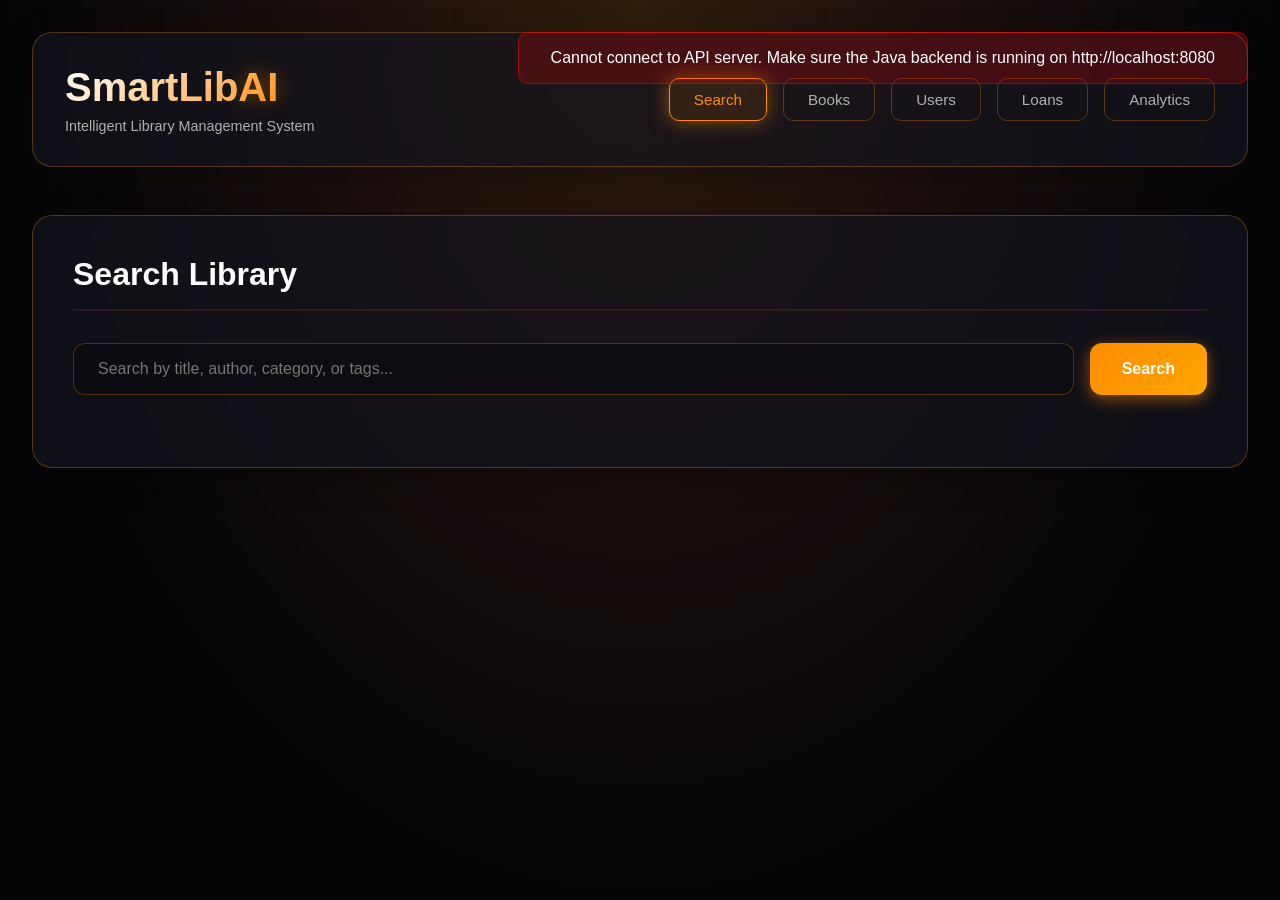
<file: index.html>
<!DOCTYPE html>
<html lang="en">
<head>
    <meta charset="UTF-8">
    <meta name="viewport" content="width=device-width, initial-scale=1.0">
    <title>SmartLib AI - Intelligent Library Management</title>
    <link rel="stylesheet" href="styles.css">
</head>
<body>
    <div class="background-gradient"></div>
    
    <div class="container">
        <!-- Header -->
        <header class="header">
            <div class="logo">
                <h1>SmartLib<span class="ai-text">AI</span></h1>
                <p class="tagline">Intelligent Library Management System</p>
            </div>
            <nav class="nav-menu">
                <button class="nav-btn active" data-section="search">Search</button>
                <button class="nav-btn" data-section="books">Books</button>
                <button class="nav-btn" data-section="users">Users</button>
                <button class="nav-btn" data-section="loans">Loans</button>
                <button class="nav-btn" data-section="analytics">Analytics</button>
            </nav>
        </header>

        <!-- Main Content -->
        <main class="main-content">
            <!-- Search Section -->
            <section id="search" class="content-section active">
                <div class="panel">
                    <h2>Search Library</h2>
                    <div class="search-container">
                        <input type="text" id="searchInput" class="search-input" placeholder="Search by title, author, category, or tags...">
                        <button class="btn-primary" id="searchBtn">Search</button>
                    </div>
                    <div id="searchResults" class="results-container"></div>
                </div>
            </section>

            <!-- Books Section -->
            <section id="books" class="content-section">
                <div class="panel">
                    <div class="panel-header">
                        <h2>Book Management</h2>
                        <button class="btn-secondary" id="addBookBtn">+ Add Book</button>
                    </div>
                    
                    <div class="books-grid" id="booksGrid"></div>
                </div>
            </section>

            <!-- Users Section -->
            <section id="users" class="content-section">
                <div class="panel">
                    <div class="panel-header">
                        <h2>User Management</h2>
                        <button class="btn-secondary" id="addUserBtn">+ Add User</button>
                    </div>
                    
                    <div class="users-list" id="usersList"></div>
                </div>
            </section>

            <!-- Loans Section -->
            <section id="loans" class="content-section">
                <div class="panel">
                    <h2>Loan Management</h2>
                    <div class="loan-actions">
                        <div class="action-card">
                            <h3>Borrow Book</h3>
                            <input type="text" id="borrowUserId" placeholder="User ID">
                            <input type="text" id="borrowBookId" placeholder="Book ID or Barcode">
                            <button class="btn-primary" id="borrowBtn">Borrow</button>
                        </div>
                        <div class="action-card">
                            <h3>Return Book</h3>
                            <p class="help-text">Enter Loan ID from the list below, or click "Return Book" button on any active loan</p>
                            <input type="text" id="returnLoanId" placeholder="Loan ID">
                            <button class="btn-primary" id="returnBtn">Return</button>
                        </div>
                    </div>
                    <div class="loans-section-header">
                        <h3>Active Loans</h3>
                        <p class="help-text">Each loan shows its Loan ID. Use the ID to return the book, or click the "Return Book" button directly.</p>
                    </div>
                    <div id="loansList" class="loans-list"></div>
                </div>
            </section>

            <!-- Analytics Section -->
            <section id="analytics" class="content-section">
                <div class="panel">
                    <h2>Analytics Dashboard</h2>
                    <div class="stats-grid">
                        <div class="stat-card">
                            <div class="stat-icon">📚</div>
                            <div class="stat-value" id="totalBooks">0</div>
                            <div class="stat-label">Total Books</div>
                        </div>
                        <div class="stat-card">
                            <div class="stat-icon">✓</div>
                            <div class="stat-value" id="availableBooks">0</div>
                            <div class="stat-label">Available</div>
                        </div>
                        <div class="stat-card">
                            <div class="stat-icon">👥</div>
                            <div class="stat-value" id="totalUsers">0</div>
                            <div class="stat-label">Total Users</div>
                        </div>
                        <div class="stat-card">
                            <div class="stat-icon">📖</div>
                            <div class="stat-value" id="activeLoans">0</div>
                            <div class="stat-label">Active Loans</div>
                        </div>
                        <div class="stat-card">
                            <div class="stat-icon">⚠️</div>
                            <div class="stat-value" id="overdueLoans">0</div>
                            <div class="stat-label">Overdue</div>
                        </div>
                        <div class="stat-card">
                            <div class="stat-icon">🔥</div>
                            <div class="stat-value" id="totalLoans">0</div>
                            <div class="stat-label">Total Loans</div>
                        </div>
                    </div>
                    <div class="popular-books">
                        <h3>Most Popular Books</h3>
                        <div id="popularBooksList" class="popular-list"></div>
                    </div>
                </div>
            </section>
        </main>
    </div>

    <!-- Modals -->
    <div id="addBookModal" class="modal">
        <div class="modal-content">
            <span class="close">&times;</span>
            <h2>Add New Book</h2>
            <form id="addBookForm">
                <input type="text" id="bookId" placeholder="Book ID" required>
                <input type="text" id="bookTitle" placeholder="Title" required>
                <input type="text" id="bookAuthor" placeholder="Author" required>
                <input type="text" id="bookIsbn" placeholder="ISBN" required>
                <input type="text" id="bookBarcode" placeholder="Barcode">
                <input type="text" id="bookCategory" placeholder="Category">
                <textarea id="bookDescription" placeholder="Description"></textarea>
                <input type="text" id="bookTags" placeholder="Tags (comma-separated)">
                <button type="submit" class="btn-primary">Add Book</button>
            </form>
        </div>
    </div>

    <div id="addUserModal" class="modal">
        <div class="modal-content">
            <span class="close">&times;</span>
            <h2>Add New User</h2>
            <form id="addUserForm">
                <input type="text" id="userId" placeholder="User ID" required>
                <input type="text" id="userName" placeholder="Name" required>
                <input type="email" id="userEmail" placeholder="Email" required>
                <input type="text" id="userPhone" placeholder="Phone Number">
                <button type="submit" class="btn-primary">Add User</button>
            </form>
        </div>
    </div>

    <script src="api-client.js"></script>
    <script src="script.js"></script>
</body>
</html>
</file>
<file: styles.css>
* {
    margin: 0;
    padding: 0;
    box-sizing: border-box;
}

:root {
    --bg-dark: #0a0a0f;
    --bg-darker: #050508;
    --panel-bg: rgba(20, 20, 30, 0.7);
    --panel-border: rgba(255, 140, 0, 0.3);
    --text-primary: #ffffff;
    --text-secondary: #b0b0b0;
    --orange-primary: #ff8c00;
    --orange-glow: rgba(255, 140, 0, 0.5);
    --orange-fade: rgba(255, 140, 0, 0.1);
    --orange-bright: #ffa500;
}

body {
    font-family: -apple-system, BlinkMacSystemFont, 'Segoe UI', Roboto, Oxygen, Ubuntu, Cantarell, sans-serif;
    background: var(--bg-dark);
    color: var(--text-primary);
    min-height: 100vh;
    overflow-x: hidden;
    position: relative;
}

/* Background Gradient with Orange Fade */
.background-gradient {
    position: fixed;
    top: 0;
    left: 0;
    width: 100%;
    height: 100%;
    z-index: -1;
    background: radial-gradient(ellipse at top center, 
        rgba(255, 140, 0, 0.15) 0%,
        rgba(255, 100, 0, 0.08) 30%,
        var(--bg-darker) 70%);
    background-attachment: fixed;
}

/* Container */
.container {
    max-width: 1400px;
    margin: 0 auto;
    padding: 2rem;
}

/* Header */
.header {
    display: flex;
    justify-content: space-between;
    align-items: center;
    margin-bottom: 3rem;
    padding: 2rem;
    background: var(--panel-bg);
    backdrop-filter: blur(10px);
    border-radius: 20px;
    border: 1px solid var(--panel-border);
    box-shadow: 0 8px 32px rgba(0, 0, 0, 0.3);
}

.logo h1 {
    font-size: 2.5rem;
    font-weight: 700;
    margin-bottom: 0.5rem;
    background: linear-gradient(135deg, var(--text-primary) 0%, var(--orange-primary) 100%);
    -webkit-background-clip: text;
    -webkit-text-fill-color: transparent;
    background-clip: text;
}

.ai-text {
    color: var(--orange-primary);
    text-shadow: 0 0 20px var(--orange-glow);
}

.tagline {
    color: var(--text-secondary);
    font-size: 0.9rem;
}

.nav-menu {
    display: flex;
    gap: 1rem;
}

.nav-btn {
    padding: 0.75rem 1.5rem;
    background: transparent;
    border: 1px solid var(--panel-border);
    color: var(--text-secondary);
    border-radius: 10px;
    cursor: pointer;
    transition: all 0.3s ease;
    font-size: 0.95rem;
    font-weight: 500;
}

.nav-btn:hover {
    border-color: var(--orange-primary);
    color: var(--orange-primary);
    box-shadow: 0 0 15px var(--orange-fade);
}

.nav-btn.active {
    background: var(--orange-fade);
    border-color: var(--orange-primary);
    color: var(--orange-primary);
    box-shadow: 0 0 20px var(--orange-glow);
}

/* Main Content */
.main-content {
    position: relative;
}

.content-section {
    display: none;
    animation: fadeIn 0.5s ease;
}

.content-section.active {
    display: block;
}

@keyframes fadeIn {
    from {
        opacity: 0;
        transform: translateY(20px);
    }
    to {
        opacity: 1;
        transform: translateY(0);
    }
}

@keyframes slideIn {
    from {
        transform: translateX(100%);
        opacity: 0;
    }
    to {
        transform: translateX(0);
        opacity: 1;
    }
}

@keyframes slideOut {
    from {
        transform: translateX(0);
        opacity: 1;
    }
    to {
        transform: translateX(100%);
        opacity: 0;
    }
}

/* Panel */
.panel {
    background: var(--panel-bg);
    backdrop-filter: blur(10px);
    border-radius: 20px;
    padding: 2.5rem;
    border: 1px solid var(--panel-border);
    box-shadow: 0 8px 32px rgba(0, 0, 0, 0.3);
    margin-bottom: 2rem;
}

.panel h2 {
    font-size: 2rem;
    margin-bottom: 2rem;
    color: var(--text-primary);
    border-bottom: 2px solid var(--orange-fade);
    padding-bottom: 1rem;
}

.panel-header {
    display: flex;
    justify-content: space-between;
    align-items: center;
    margin-bottom: 2rem;
}

.panel-header h2 {
    margin-bottom: 0;
    border: none;
    padding: 0;
}

/* Search */
.search-container {
    display: flex;
    gap: 1rem;
    margin-bottom: 2rem;
}

.search-input {
    flex: 1;
    padding: 1rem 1.5rem;
    background: rgba(10, 10, 15, 0.6);
    border: 1px solid var(--panel-border);
    border-radius: 12px;
    color: var(--text-primary);
    font-size: 1rem;
    transition: all 0.3s ease;
}

.search-input:focus {
    outline: none;
    border-color: var(--orange-primary);
    box-shadow: 0 0 20px var(--orange-fade);
}

/* Buttons */
.btn-primary, .btn-secondary {
    padding: 1rem 2rem;
    border: none;
    border-radius: 12px;
    font-size: 1rem;
    font-weight: 600;
    cursor: pointer;
    transition: all 0.3s ease;
}

.btn-primary {
    background: linear-gradient(135deg, var(--orange-primary) 0%, var(--orange-bright) 100%);
    color: white;
    box-shadow: 0 4px 15px var(--orange-glow);
}

.btn-primary:hover {
    transform: translateY(-2px);
    box-shadow: 0 6px 25px var(--orange-glow);
}

.btn-secondary {
    background: transparent;
    border: 1px solid var(--orange-primary);
    color: var(--orange-primary);
}

.btn-secondary:hover {
    background: var(--orange-fade);
    box-shadow: 0 0 15px var(--orange-glow);
}

/* Results Container */
.results-container {
    display: grid;
    grid-template-columns: repeat(auto-fill, minmax(300px, 1fr));
    gap: 1.5rem;
}

/* Book Card */
.book-card, .user-card, .loan-card {
    background: rgba(10, 10, 15, 0.6);
    border: 1px solid var(--panel-border);
    border-radius: 15px;
    padding: 1.5rem;
    transition: all 0.3s ease;
    cursor: pointer;
}

.book-card:hover, .user-card:hover, .loan-card:hover {
    border-color: var(--orange-primary);
    box-shadow: 0 0 20px var(--orange-fade);
    transform: translateY(-5px);
}

.book-card h3 {
    color: var(--orange-primary);
    margin-bottom: 0.5rem;
    font-size: 1.2rem;
}

.book-card p {
    color: var(--text-secondary);
    margin: 0.3rem 0;
    font-size: 0.9rem;
}

.book-card .book-status {
    display: inline-block;
    padding: 0.3rem 0.8rem;
    border-radius: 20px;
    font-size: 0.8rem;
    margin-top: 0.5rem;
}

.book-card .status-available {
    background: rgba(0, 255, 0, 0.2);
    color: #4ade80;
    border: 1px solid rgba(0, 255, 0, 0.3);
}

.book-card .status-unavailable {
    background: rgba(255, 0, 0, 0.2);
    color: #f87171;
    border: 1px solid rgba(255, 0, 0, 0.3);
}

/* Books Grid */
.books-grid {
    display: grid;
    grid-template-columns: repeat(auto-fill, minmax(280px, 1fr));
    gap: 1.5rem;
}

/* Users List */
.users-list {
    display: grid;
    grid-template-columns: repeat(auto-fill, minmax(300px, 1fr));
    gap: 1.5rem;
}

.user-card h3 {
    color: var(--orange-primary);
    margin-bottom: 0.5rem;
}

/* Loans */
.loan-actions {
    display: grid;
    grid-template-columns: repeat(auto-fit, minmax(300px, 1fr));
    gap: 2rem;
    margin-bottom: 2rem;
}

.action-card {
    background: rgba(10, 10, 15, 0.6);
    border: 1px solid var(--panel-border);
    border-radius: 15px;
    padding: 1.5rem;
}

.action-card h3 {
    color: var(--orange-primary);
    margin-bottom: 1rem;
}

.action-card input {
    width: 100%;
    padding: 0.8rem;
    margin-bottom: 1rem;
    background: rgba(5, 5, 8, 0.6);
    border: 1px solid var(--panel-border);
    border-radius: 8px;
    color: var(--text-primary);
}

.action-card input:focus {
    outline: none;
    border-color: var(--orange-primary);
}

.loans-section-header {
    margin: 2rem 0 1rem 0;
    padding-bottom: 1rem;
    border-bottom: 1px solid var(--orange-fade);
}

.loans-section-header h3 {
    color: var(--orange-primary);
    margin-bottom: 0.5rem;
    font-size: 1.3rem;
}

.help-text {
    color: var(--text-secondary);
    font-size: 0.85rem;
    margin-bottom: 1rem;
    line-height: 1.4;
}

.action-card .help-text {
    margin-top: 0.5rem;
    margin-bottom: 1rem;
}

.loans-list {
    display: grid;
    gap: 1rem;
}

.loan-card {
    display: flex;
    justify-content: space-between;
    align-items: center;
    gap: 1.5rem;
}

.loan-info {
    flex: 1;
}

.loan-info h4 {
    color: var(--orange-primary);
    margin-bottom: 0.5rem;
}

.loan-id-display {
    font-family: 'Courier New', monospace;
    background: rgba(255, 140, 0, 0.15);
    padding: 0.3rem 0.6rem;
    border-radius: 6px;
    color: var(--orange-primary);
    font-weight: 600;
    border: 1px solid var(--orange-fade);
}

.loan-actions-right {
    display: flex;
    flex-direction: column;
    align-items: flex-end;
    gap: 1rem;
}

.loan-status {
    padding: 0.3rem 0.8rem;
    border-radius: 20px;
    font-size: 0.8rem;
}

.btn-return {
    padding: 0.6rem 1.2rem;
    background: linear-gradient(135deg, var(--orange-primary) 0%, var(--orange-bright) 100%);
    color: white;
    border: none;
    border-radius: 8px;
    font-size: 0.9rem;
    font-weight: 600;
    cursor: pointer;
    transition: all 0.3s ease;
    box-shadow: 0 2px 10px var(--orange-glow);
}

.btn-return:hover {
    transform: translateY(-2px);
    box-shadow: 0 4px 15px var(--orange-glow);
}

.status-active {
    background: rgba(0, 200, 255, 0.2);
    color: #60a5fa;
}

.status-overdue {
    background: rgba(255, 0, 0, 0.2);
    color: #f87171;
}

.status-returned {
    background: rgba(0, 255, 0, 0.2);
    color: #4ade80;
}

/* Analytics */
.stats-grid {
    display: grid;
    grid-template-columns: repeat(auto-fit, minmax(200px, 1fr));
    gap: 1.5rem;
    margin-bottom: 3rem;
}

.stat-card {
    background: rgba(10, 10, 15, 0.6);
    border: 1px solid var(--panel-border);
    border-radius: 15px;
    padding: 2rem;
    text-align: center;
    transition: all 0.3s ease;
}

.stat-card:hover {
    border-color: var(--orange-primary);
    box-shadow: 0 0 25px var(--orange-fade);
    transform: translateY(-5px);
}

.stat-icon {
    font-size: 2.5rem;
    margin-bottom: 1rem;
}

.stat-value {
    font-size: 2.5rem;
    font-weight: 700;
    color: var(--orange-primary);
    margin-bottom: 0.5rem;
    text-shadow: 0 0 10px var(--orange-glow);
}

.stat-label {
    color: var(--text-secondary);
    font-size: 0.9rem;
}

.popular-books {
    margin-top: 2rem;
}

.popular-books h3 {
    color: var(--orange-primary);
    margin-bottom: 1.5rem;
    font-size: 1.5rem;
}

.popular-list {
    display: grid;
    gap: 1rem;
}

.popular-item {
    background: rgba(10, 10, 15, 0.6);
    border: 1px solid var(--panel-border);
    border-radius: 12px;
    padding: 1.5rem;
    display: flex;
    justify-content: space-between;
    align-items: center;
    transition: all 0.3s ease;
}

.popular-item:hover {
    border-color: var(--orange-primary);
    box-shadow: 0 0 15px var(--orange-fade);
}

.popular-item h4 {
    color: var(--text-primary);
    margin-bottom: 0.3rem;
}

.popular-item p {
    color: var(--text-secondary);
    font-size: 0.9rem;
}

.popular-item .loan-count {
    color: var(--orange-primary);
    font-weight: 700;
    font-size: 1.2rem;
}

/* Modal */
.modal {
    display: none;
    position: fixed;
    z-index: 1000;
    left: 0;
    top: 0;
    width: 100%;
    height: 100%;
    background: rgba(0, 0, 0, 0.8);
    backdrop-filter: blur(5px);
}

.modal.active {
    display: flex;
    justify-content: center;
    align-items: center;
    animation: fadeIn 0.3s ease;
}

.modal-content {
    background: var(--panel-bg);
    backdrop-filter: blur(10px);
    border: 1px solid var(--panel-border);
    border-radius: 20px;
    padding: 2.5rem;
    max-width: 500px;
    width: 90%;
    box-shadow: 0 8px 32px rgba(0, 0, 0, 0.5);
    position: relative;
}

.modal-content h2 {
    color: var(--orange-primary);
    margin-bottom: 1.5rem;
    border-bottom: 2px solid var(--orange-fade);
    padding-bottom: 1rem;
}

.close {
    position: absolute;
    right: 1.5rem;
    top: 1.5rem;
    font-size: 2rem;
    color: var(--text-secondary);
    cursor: pointer;
    transition: color 0.3s ease;
}

.close:hover {
    color: var(--orange-primary);
}

.modal-content form {
    display: flex;
    flex-direction: column;
    gap: 1rem;
}

.modal-content input,
.modal-content textarea {
    padding: 1rem;
    background: rgba(10, 10, 15, 0.6);
    border: 1px solid var(--panel-border);
    border-radius: 10px;
    color: var(--text-primary);
    font-size: 1rem;
}

.modal-content input:focus,
.modal-content textarea:focus {
    outline: none;
    border-color: var(--orange-primary);
    box-shadow: 0 0 15px var(--orange-fade);
}

.modal-content textarea {
    min-height: 100px;
    resize: vertical;
}

/* Responsive */
@media (max-width: 768px) {
    .header {
        flex-direction: column;
        gap: 1.5rem;
    }

    .nav-menu {
        flex-wrap: wrap;
        justify-content: center;
    }

    .container {
        padding: 1rem;
    }

    .panel {
        padding: 1.5rem;
    }

    .stats-grid {
        grid-template-columns: repeat(2, 1fr);
    }

    .loan-card {
        flex-direction: column;
        align-items: flex-start;
    }

    .loan-actions-right {
        width: 100%;
        flex-direction: row;
        justify-content: space-between;
        align-items: center;
    }

    .btn-return {
        flex: 1;
    }
}
</file>
